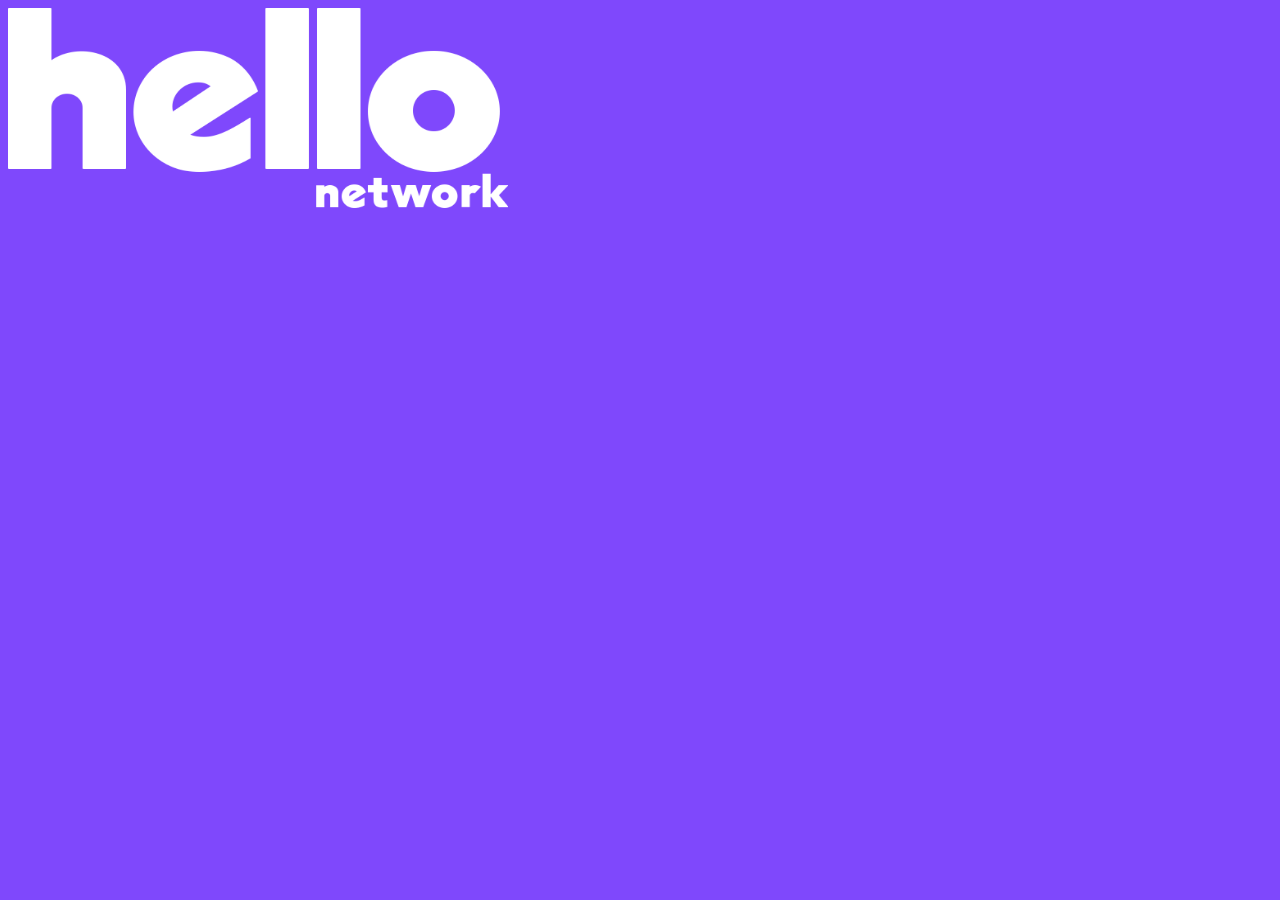
<file: index1.html>
<!DOCTYPE html>
<html lang="en">
<head>
    <meta charset="UTF-8">
    <meta name="viewport" content="width=device-width, initial-scale=1.0">
    <title>hello network</title>
    <link rel="icon" type="img/png" href="img/favicon2.png">
    <link rel="stylesheet" href="css/style2.css">
</head>
<body>
   <div id="header">
 <img class="banner" src="img/banner_img.png" alt="banner_img">
   </div> 
</body>
</html>
</file>
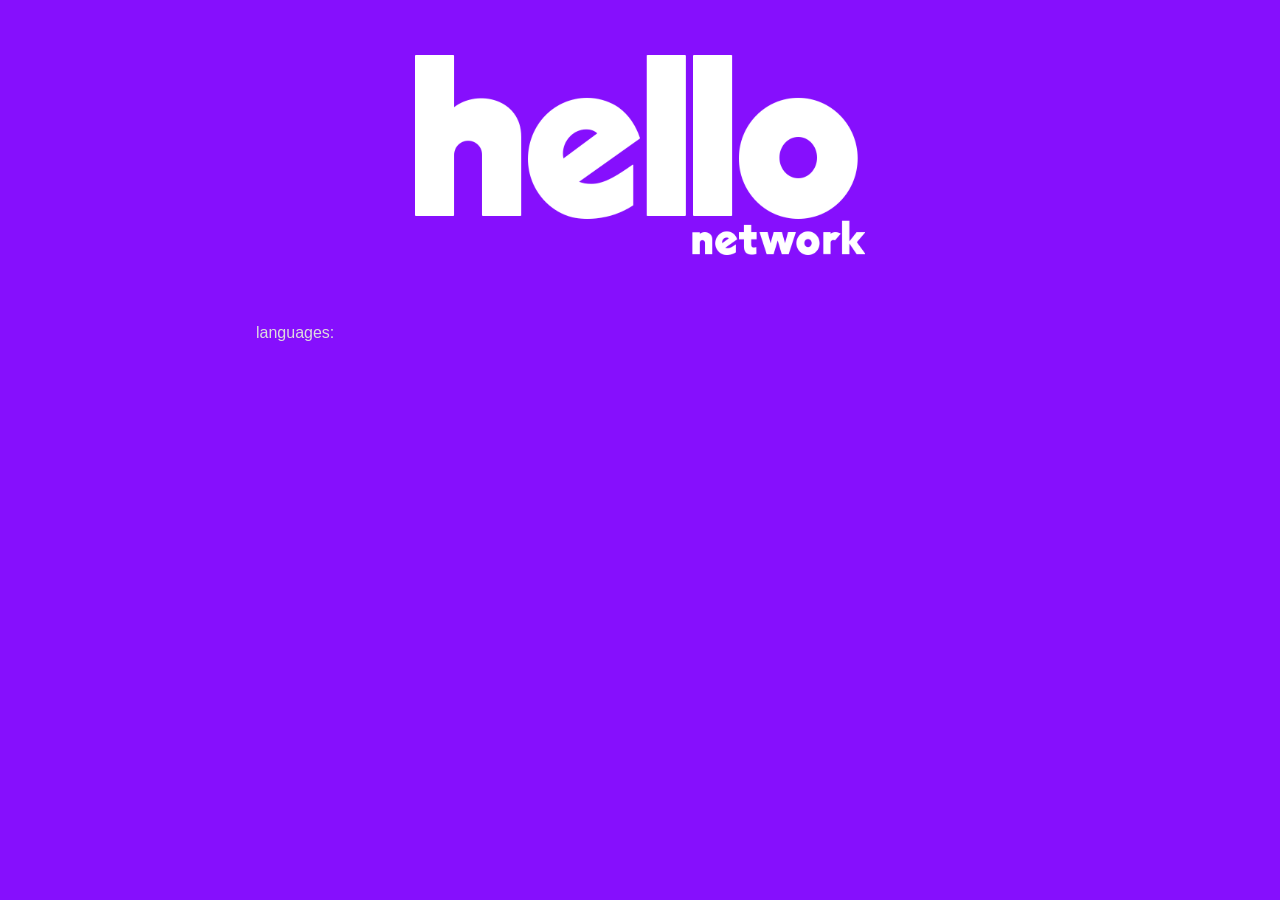
<file: index_pt.html>
<!DOCTYPE html>
<html lang="en">
<head>
    <meta charset="UTF-8">
    <meta name="viewport" content="width=device-width, initial-scale=1.0">
    <title>hello network</title>
    <link rel="icon" type="img/png" href="img/favicon2.png">
    <link rel="stylesheet" href="css/style.css">
</head>
<body>
  <div id="header">
    <img class="img_banner" src="img/banner_img.png">
  </div>  
  <div id="nav_bar">
  <div id="language">
  <div class="lang_label">languages:</div>
  <div class="lang_link"><a href=""></a>
  </div>
    
  </div>
  </div>
</body>
</html>
</file>
<file: css/style2.css>
body{
    max-height: 120vh;
    background-color: rgba(107, 44, 252, 0.863);
}

.banner{
 width: 500px;
 max-height: 200px;
 
}

#h
</file>
<file: css/style.css>
body{
    /* background-color: #7E64FF; */
    background-color: rgb(134, 15, 253);
    margin: 0 auto;
    font-family: "latolight", Helvetica, sans-serif ;
    font-size: 1em;
    line-height: 1.6em;
    /* color: white; */
    color: #FFFFFF
}

.img_banner{
    margin-top: 40px;
    max-width: 100%;
    height: auto;
    max-height: 200px;
}

#header{
    text-align: center;
    margin: 0 auto;
    padding: 15px;
    line-height: 0;
}

#nav_bar{
 margin: 50px 0 0 ;
}

#language{
    display: inline;
    margin: 30px 0 0 20%;
    color: #DDDDDD;
}

.lang_label{
    display: inline;
    margin: 0 8px 0 0;
}

.lang_link{
    display: inline;
    margin: 0 8px 0 0;
}
.active{
    color: #DDDDDD;
}
a{
    text-decoration: none;
    color: #61279E;
}

#main{
    position: relative;
    margin: 0 20%;
}

.paper{
    position: relative ;
    margin: 60px 0 130px; 
    z-index: 99;
}
.input.textbox{
    font-family: "latolight", Helvetica, sans-serif;
}
</file>
